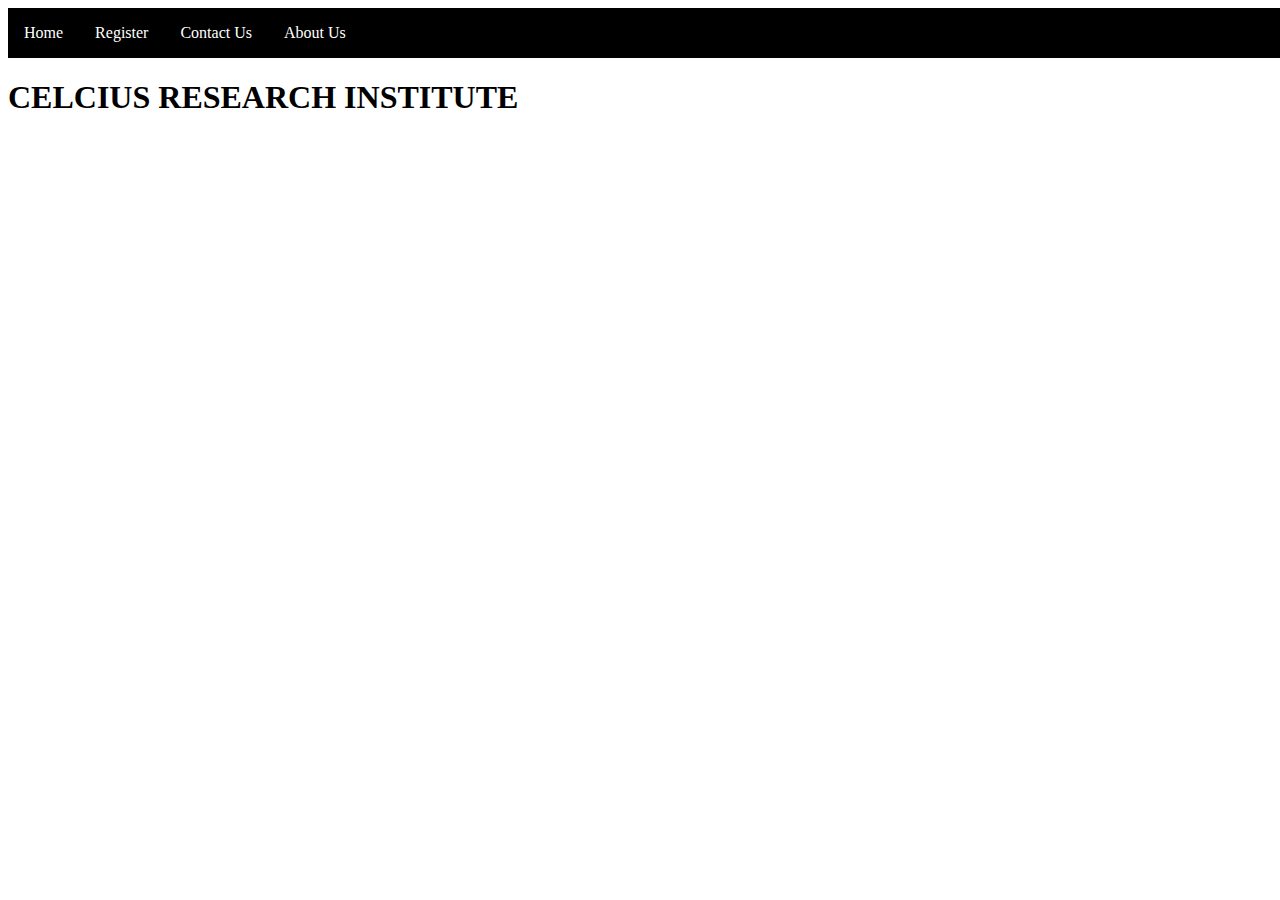
<file: index.html>
<!DOCTYPE html>
<html lang="en-US">
        <head>
            <link rel="stylesheet" href="style.css">
            <title> Home</title>
            </head>
            <body>
                <div id="navigation">
                    <ul>
                        <li><a href="index.html">Home</a></li>
                        <li><a href="register.html">Register</a></li>
                        <li><a href="contactus.html">Contact Us</a></li>
                        <li><a href="about.html">About Us</a></li>
                    </ul>
                </div>
                
                <div id="introduction">
                    <h1>CELCIUS RESEARCH INSTITUTE</h1>

                </div>
                
            </body>

</html>
</file>
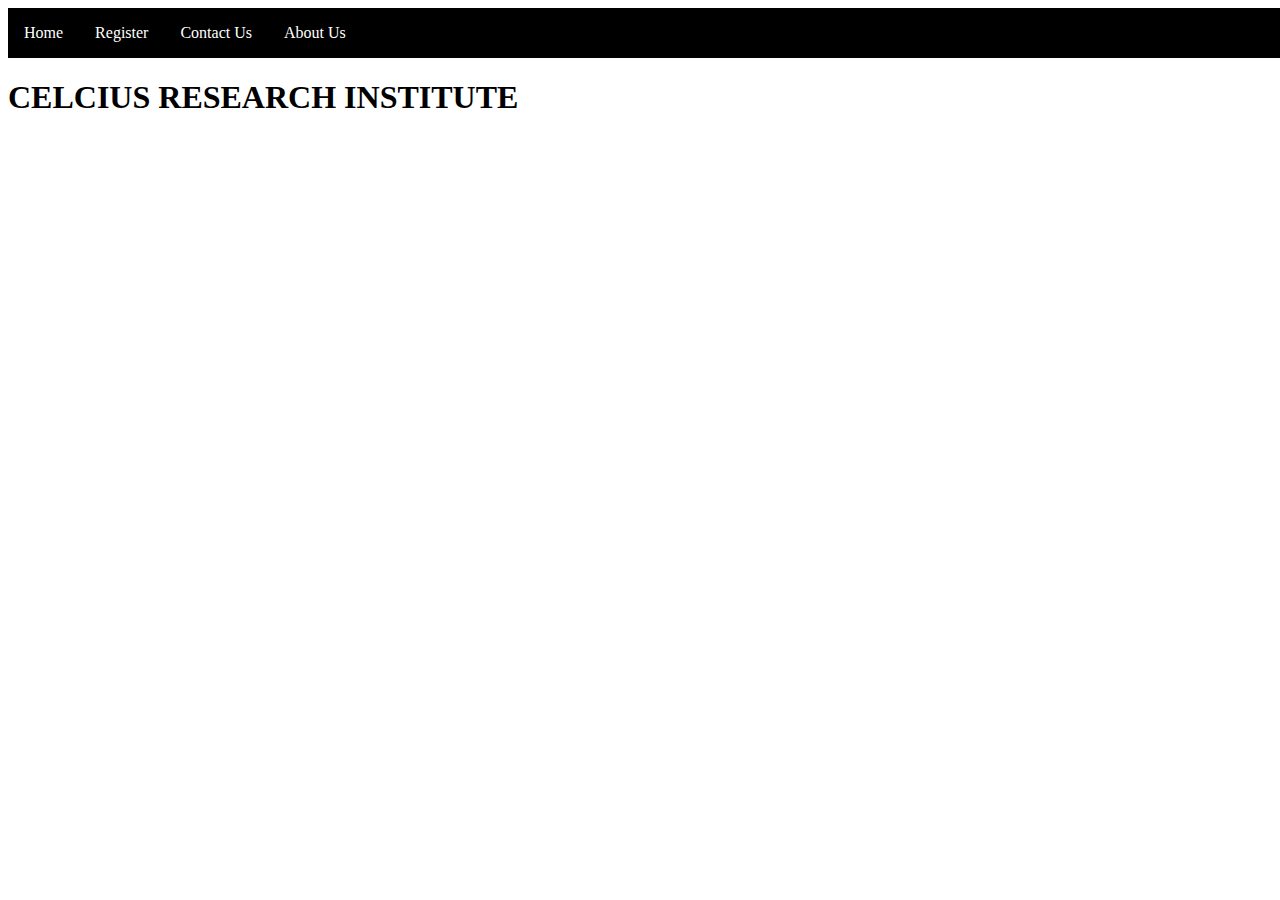
<file: home.html>
<!DOCTYPE html>
<html lang="en-US">
        <head>
            <link rel="stylesheet" href="style.css">
            <title> Home</title>
            </head>
            <body>
                <div id="navigation">
                    <ul>
                        <li><a href="home.html">Home</a></li>
                        <li><a href="register.html">Register</a></li>
                        <li><a href="contactus.html">Contact Us</a></li>
                        <li><a href="about.html">About Us</a></li>
                    </ul>
                </div>
                
                <div id="introduction">
                    <h1>CELCIUS RESEARCH INSTITUTE</h1>

                </div>
                
            </body>

</html>
</file>
<file: style.css>
body{
    width: 100%;
}
#navigation ul {
    list-style-type: none;
    background-color: black;
    overflow: hidden;
    margin: 0;
    padding: 0;
}

#navigation ul li {
    float: left;
}

#navigation ul li a{
    display: block;
    text-align: center;
    color: white;
    text-decoration: none;
    padding: 16px;
}
</file>
